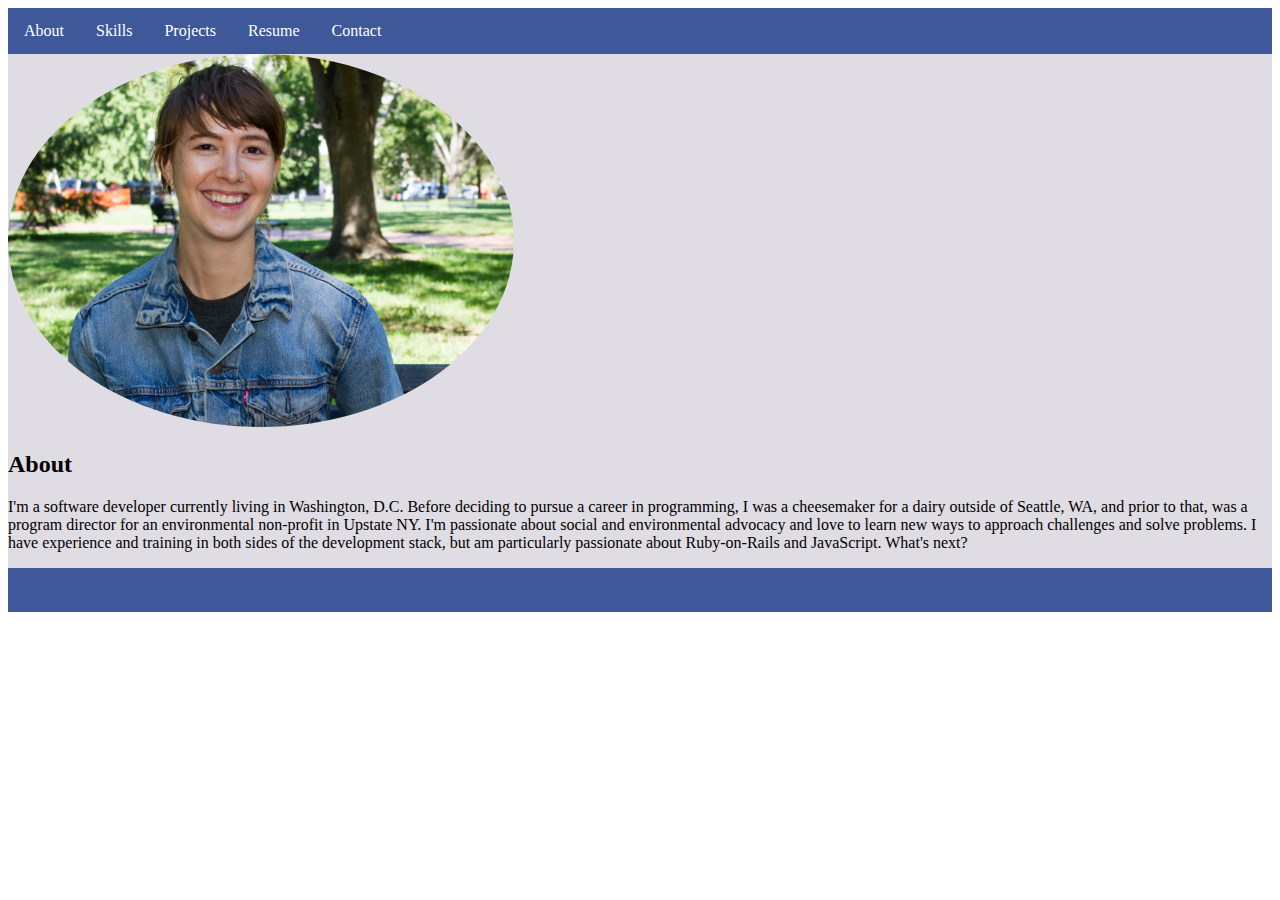
<file: about.html>
<!DOCTYPE html>
<html>
  <head>
    <meta charset="utf-8">
    <title>About Me</title>
    <link rel="stylesheet" href="styles.css">
  </head>
  <body>
    <header>
      <nav>
        <ul id="nav-list">
          <li><a href="about.html">About</a></li>
          <li><a href="#skills">Skills</a></li>
          <li><a href="#projects">Projects</a></li>
          <li><a href="resume.html">Resume</a></li>
          <li><a href="#cont">Contact</a></li>
        </ul>
      </nav>
    </header>
    <div class="container">
      <div class="about">
        <img id="em-headshot" src="img/headshot.png" alt="Emily Photo">
        <h2>About</h2>
        <p>I'm a software developer currently living in Washington, D.C. Before deciding to pursue a career in programming, I was a cheesemaker for a dairy outside of Seattle, WA, and prior to that, was a program director for an environmental non-profit in Upstate NY. I'm passionate about social and environmental advocacy and love to learn new ways to approach challenges and solve problems. I have experience and training in both sides of the development stack, but am particularly passionate about Ruby-on-Rails and JavaScript. What's next?</p>
      </div>
      <footer class="footer">
        <div id="links">
          <div class="links-container">
            <ul class="social-links">
              <li>
                <a href="https://github.com/deansy11"><i class="fa fa-github"></i></a>
              </li>
              <li>
                <a href="https://medium.com/@emilyldeans"><i class="fa fa-medium" aria-hidden="true"></i></a>
              </li>
            </ul>
          </div>

        </div>
    </footer>
    </div>
  </body>
</html>
</file>
<file: styles.css>
.container {
  background-color: #E0DCE4;
}

h1 {
  color: #EFAA82;
  position: relative;
  text-align: center;
}

#nav-list {
  list-style-type: none;
  margin: 0;
  padding: 0;
  overflow: hidden;
  background-color: #3E5899;
}

#nav-list li {
  float: left;
}

#nav-list li a {
  display: block;
  color: white;
  text-align: center;
  padding: 14px 16px;
  text-decoration: none;
}

li a:hover {
    background-color: #111;
}

img {
  width: 50%;
  position: relative;
}

#em-headshot {
  width: 40%;
  border-radius: 50%;
}

#skills li {
  float: right;
  display: inline-block;
  margin: 10px;
  padding: 3%;
  color: black;
  background: white;
  list-style: none;
  cursor: default;
}

input[type=text], select, textarea {
    width: 100%; /* Full width */
    padding: 12px; /* Some padding */
    border: 1px solid #ccc; /* Gray border */
    border-radius: 4px; /* Rounded borders */
    box-sizing: border-box; /* Make sure that padding and width stays in place */
    margin-top: 6px; /* Add a top margin */
    margin-bottom: 16px; /* Bottom margin */
    resize: vertical /* Allow the user to vertically resize the textarea (not horizontally) */
}

input[type=submit] {
    background-color: #3E5899;
    color: white;
    padding: 12px 20px;
    border: none;
    border-radius: 4px;
    cursor: pointer;
}

input[type=submit]:hover {
    background-color: #EBA783;
}

.contact-container {
    border-radius: 5px;
    background-color: #FFF8DF;
    padding: 20px;
}

.footer {
  list-style: none;
  margin: 0;
  padding: 0;
  overflow: hidden;
  background-color: #3E5899;
}

.footer li {
  padding: 14px 16px;
  margin-left: 20px;
  float: left;
  list-style: none;
}

.footer li i {
  display: block;
  color: white;
  font-size: 40px;
  text-decoration: none;
}

#resume {
  width: 100%;
}
</file>
